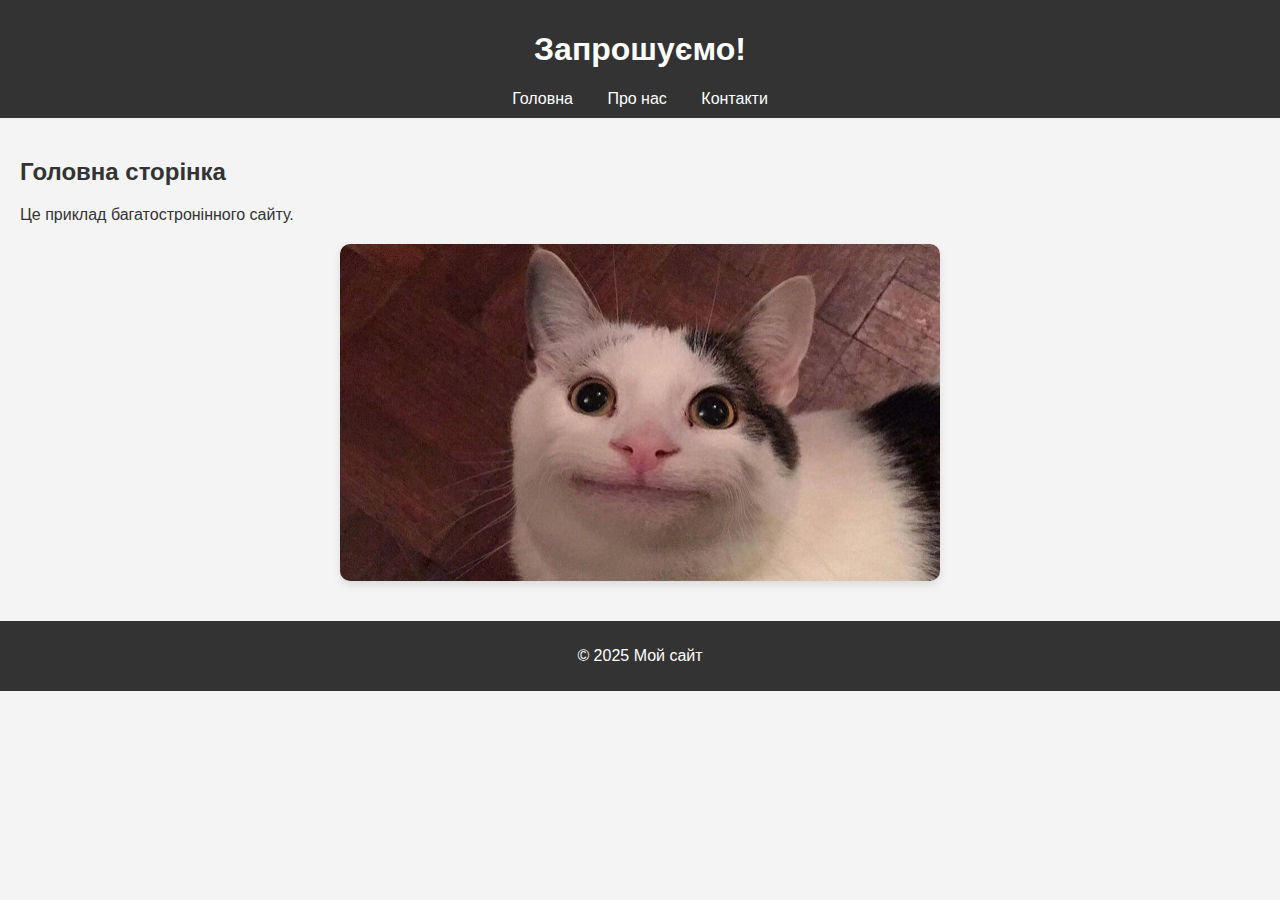
<file: sait/index.html>
<!DOCTYPE html>
<html lang="ru">
<head>
    <meta charset="UTF-8">
    <meta name="viewport" content="width=device-width, initial-scale=1.0">
    <title>Мій Сайт</title>
    <link rel="stylesheet" href="style.css">
</head>
<body>
    <header>
        <h1>Запрошуємо!</h1>
        <nav>
            <a href="index.html">Головна</a>
            <a href="about.html">Про нас</a>
            <a href="contact.html">Контакти</a>
        </nav>
    </header>

    <main>
        <section class="animated-block">
            <h2>Головна сторінка</h2>
            <p>Це приклад багатостронінного сайту.</p>
            <img src="memi-klev-club-jgev-p-memi-s-kotami-bez-nadpisei-na-avu-7.jpg"class="image">
        </section>
    </main>

    <footer>
        <p>&copy; 2025 Мой сайт</p>
    </footer>
</body>
</html>
</file>
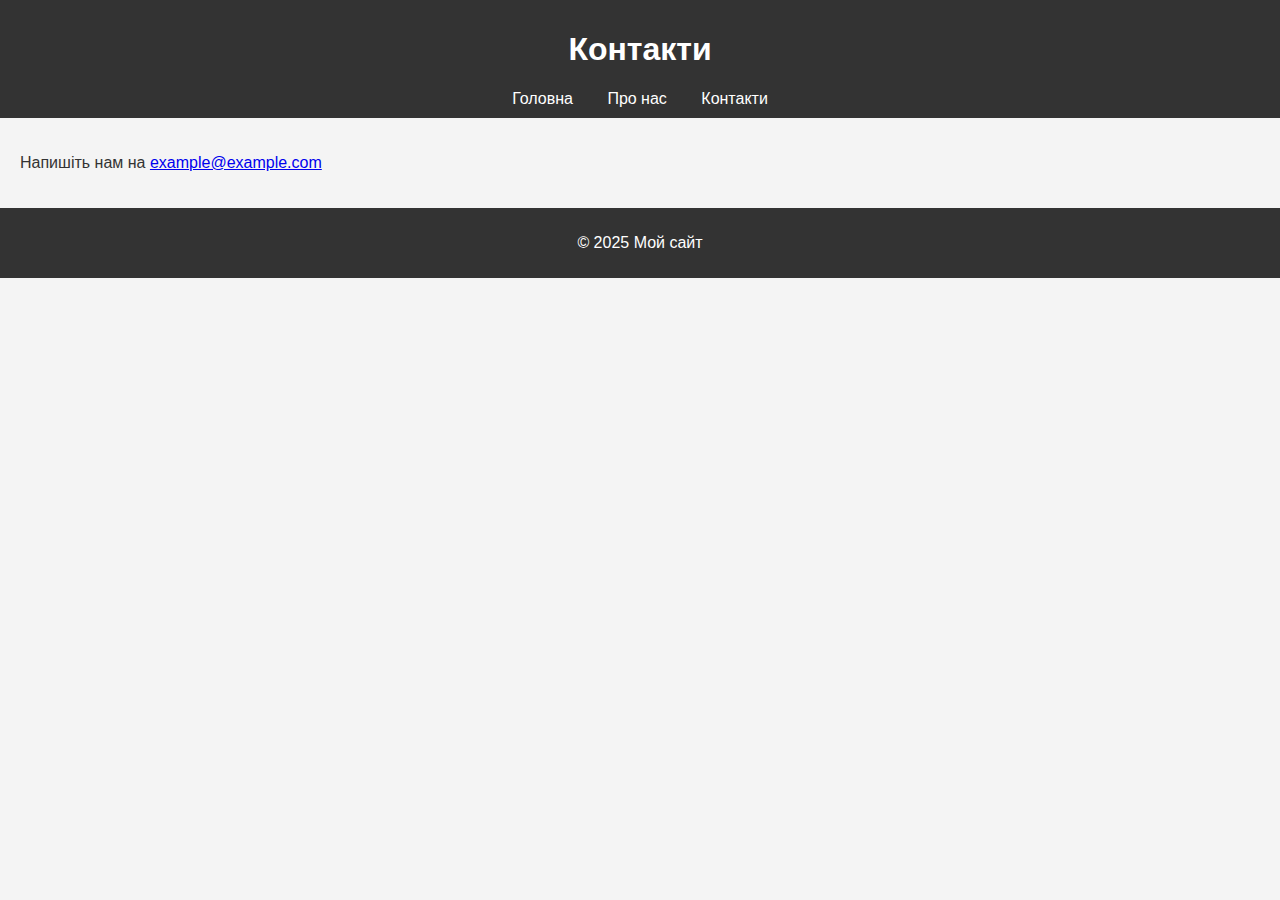
<file: sait/about.html>
<!DOCTYPE html>
<html lang="ru">
<head>
    <meta charset="UTF-8">
    <title>Контакти</title>
    <link rel="stylesheet" href="style.css">
</head>
<body>
<header>
    <h1>Контакти</h1>
    <nav>
        <a href="index.html">Головна</a>
        <a href="about.html">Про нас</a>
        <a href="contact.html">Контакти</a>
    </nav>
</header>
<main>
    <p>Напишіть нам на <a href="mailto:example@example.com">example@example.com</a></p>
</main>
<footer>
    <p>&copy; 2025 Мой сайт</p>
</footer>
</body>
</html>
</file>
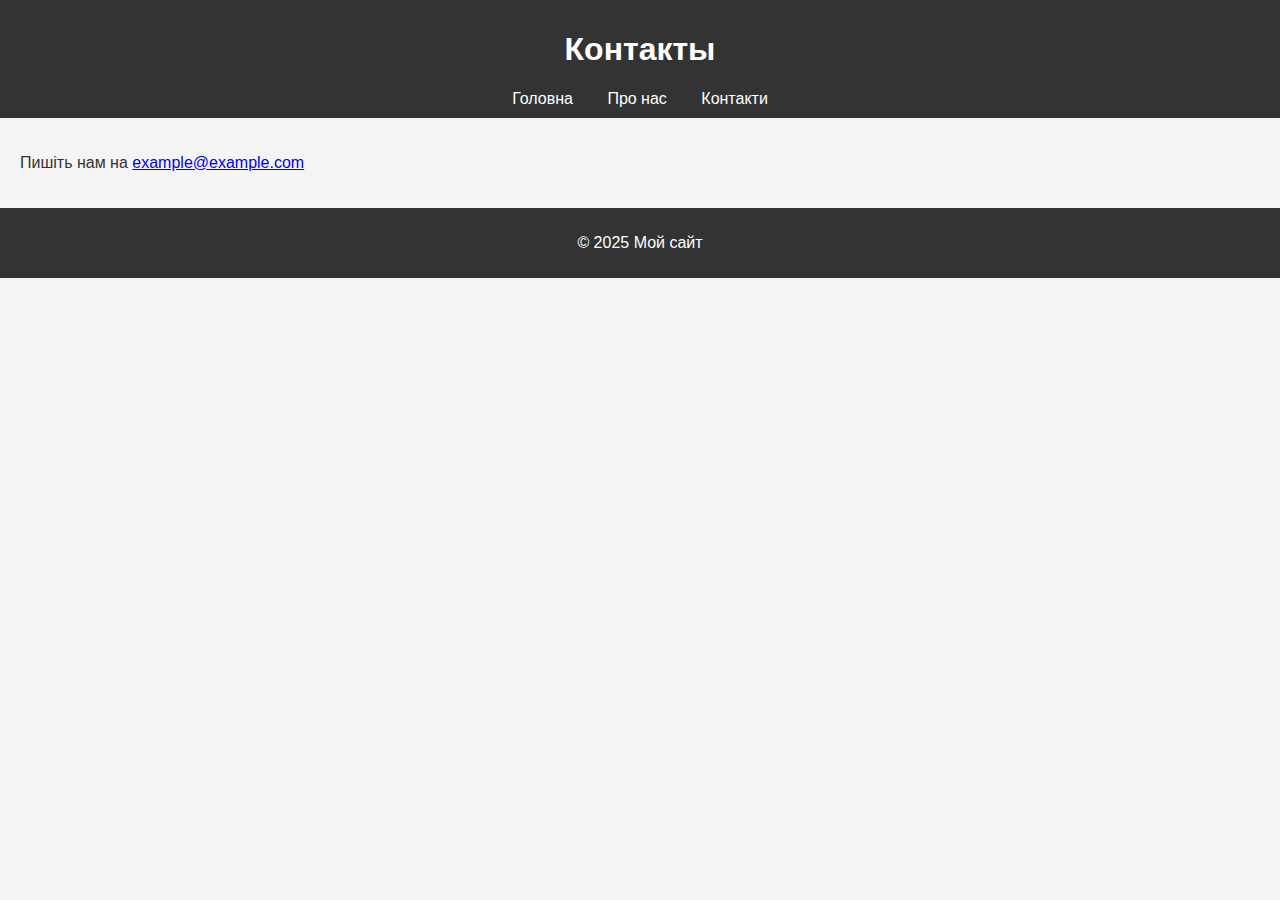
<file: sait/contact.html>
<!DOCTYPE html>
<html lang="ru">
<head>
    <meta charset="UTF-8">
    <title>Контакти</title>
    <link rel="stylesheet" href="style.css">
</head>
<body>
<header>
    <h1>Контакты</h1>
    <nav>
        <a href="index.html">Головна</a>
        <a href="about.html">Про нас</a>
        <a href="contact.html">Контакти</a>
    </nav>
</header>
<main>
    <p>Пишіть нам на <a href="mailto:example@example.com">example@example.com</a></p>
</main>
<footer>
    <p>&copy; 2025 Мой сайт</p>
</footer>
</body>
</html>
</file>
<file: sait/style.css>
body {
    font-family: Arial, sans-serif;
    margin: 0;
    padding: 0;
    background: #f4f4f4;
    color: #333;
}

header {
    background: #333;
    color: white;
    padding: 10px 0;
    text-align: center;
}

nav a {
    color: white;
    margin: 0 15px;
    text-decoration: none;
    transition: color 0.3s ease;
}

nav a:hover {
    color: #ffcc00;
}

main {
    padding: 20px;
}

footer {
    text-align: center;
    padding: 10px;
    background: #333;
    color: white;
}

.image {
    width: 100%;
    max-width: 600px;
    display: block;
    margin: 20px auto;
    border-radius: 10px;
    box-shadow: 0 4px 8px rgba(0,0,0,0.1);
    animation: fadeIn 2s ease-in-out;
}

.animated-block {
    animation: slideIn 1s ease-out;
}

@keyframes slideIn {
    from { opacity: 0; transform: translateY(20px); }
    to { opacity: 1; transform: translateY(0); }
}

@keyframes fadeIn {
    from { opacity: 0; }
    to { opacity: 1; }
}
</file>
